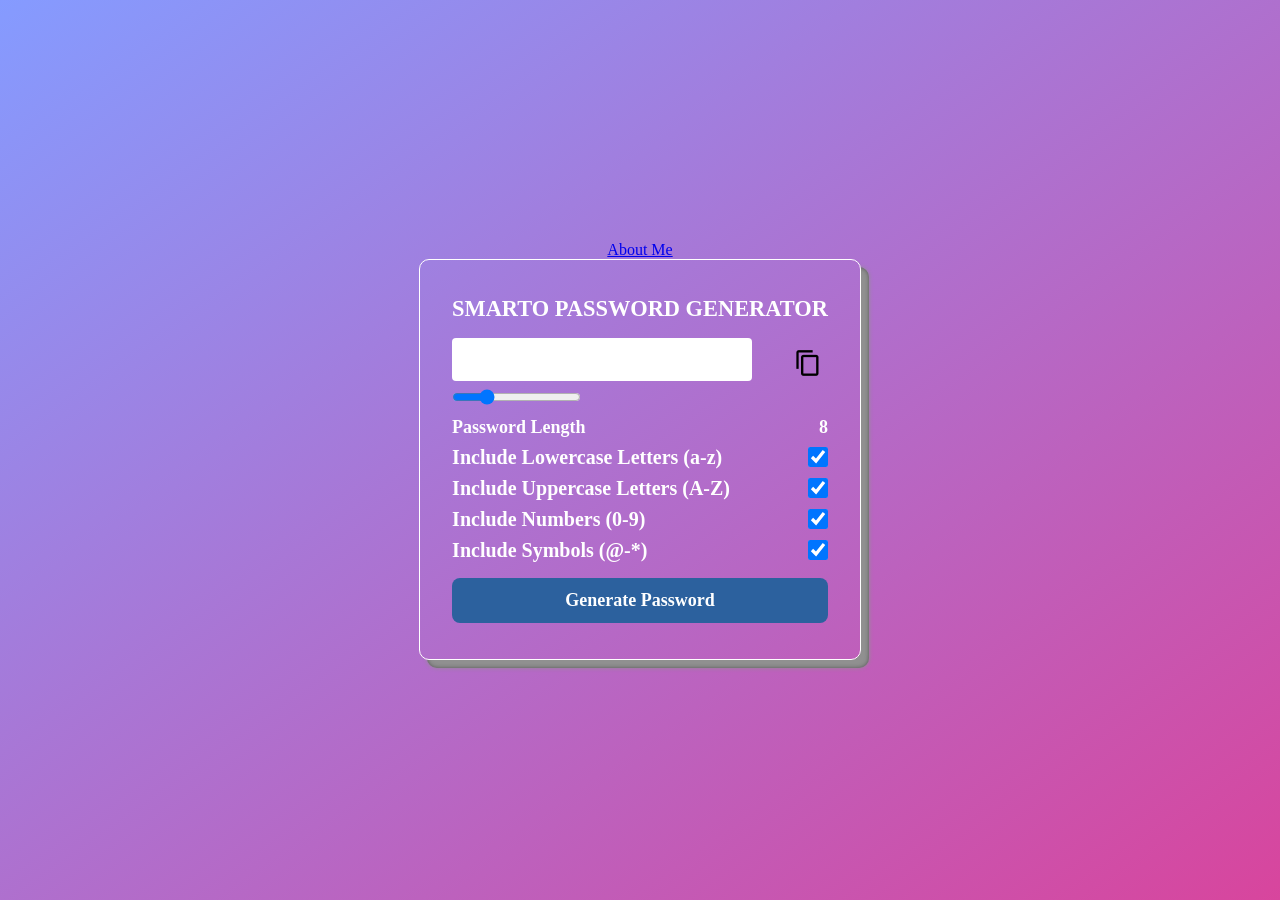
<file: index.html>
<!DOCTYPE html>
<html lang="en">
    <a href="about.html">About Me</a>
<head>
    <meta charset="UTF-8">
    <meta http-equiv="X-UA-Compatible" content="IE=edge">
    <meta name="viewport" content="width=device-width, initial-scale=1.0">
    <link rel="stylesheet" href="style.css"/>
    <link href="https://fonts.googleapis.com/icon?family=Material+Icons" rel="stylesheet">
    <title>SMARTO PASSWORD GENERATOR</title>
</head>

<body>
    <div class="container">
        <h1>SMARTO PASSWORD GENERATOR</h1>

        <div class="inputbox">
<input type="text" class="passbox" id="passbox" disabled>
<span class="material-icons" id="copyIcon">content_copy</span>
        </div>

        <input type="range" min="1" max="30" value="8" id="inputslider">

        <div class="row">
<p>Password Length</p>
<span id="sliderValue">4</span>
        </div>

        <div class="rowv2">
            <label for="lowercase">
            Include Lowercase Letters (a-z)
            </label>
        <input type="checkbox" name="lowercase" id="lowercase" checked/>
        </div>


                <div class="rowv2">
            <label for="uppercase">
            Include Uppercase Letters (A-Z)
            </label>
        <input type="checkbox" name="uppercase" id="uppercase" checked/>
        </div>


                <div class="rowv2">
            <label for="numbers">
            Include Numbers (0-9)
            </label>
        <input type="checkbox" name="numbers" id="numbers" checked/>
        </div>



                <div class="rowv2">
            <label for="symbols">
            Include Symbols (@-*)
            </label>
        <input type="checkbox" name="symbols" id="symbols" checked/>
        </div>


        <button type="button" class="genBtn" id="genBtn">Generate Password</button>
    </div>

    <script src="script.js"></script>
</body>
</html>
</file>
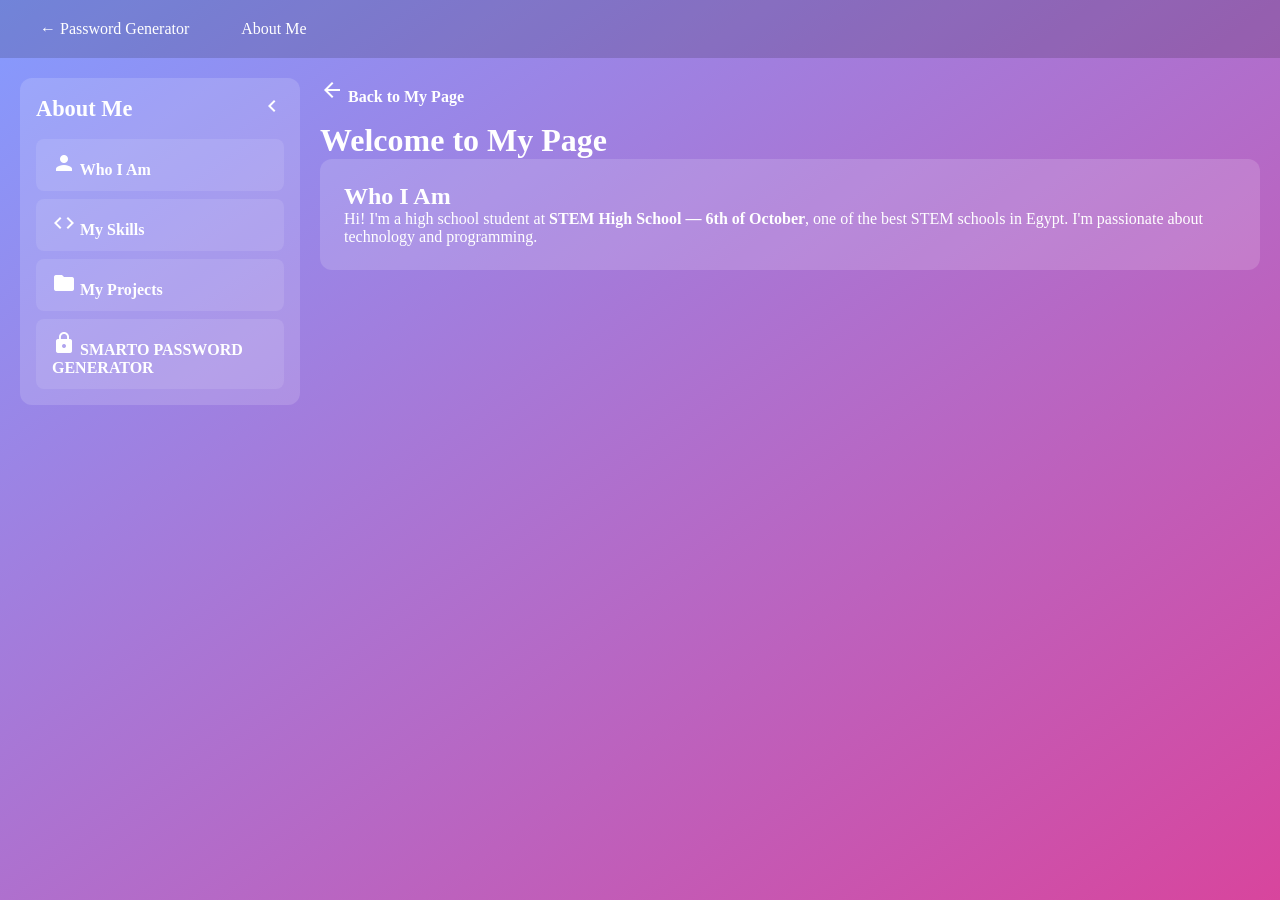
<file: about.html>
<!DOCTYPE html>
<html lang="en">
    <head>
    <meta charset="UTF-8">
    <meta http-equiv="X-UA-Compatible" content="IE=edge">
    <meta name="viewport" content="width=device-width, initial-scale=1.0">
        <link href="https://fonts.googleapis.com/icon?family=Material+Icons" rel="stylesheet">

    <title>About Me</title>
    <style>
        * {
        margin: 0;
        padding: 0;
        box-sizing: border-box;
        }

        .topnav {
            background: rgba(0,0,0,0.15);
            padding: 12px 24px;
            display: flex;
            gap: 20px;
        }
        .topnav a {
            color: #fff;
            text-decoration: none;
            padding: 8px 16px;
            border-radius: 8px;
        }
        .topnav a:hover { background: rgba(255,255,255,0.2); }
        .section {
            background: rgba(255,255,255,0.15);
            border-radius: 12px;
            padding: 24px;
            margin-bottom: 20px;
        }

        body {
            font-family: 'Times New Roman', Times, serif;
            background: linear-gradient(to right bottom, #859bff, #d8459d);
            min-height: 100vh;
            color: #fff;
            display: flex;
            flex-direction: column;
        }

        .page {
            display: flex;
            flex: 1;
            gap: 20px;
            padding: 20px;
        }

        .sidebar {
            background: rgba(255, 255, 255, 0.15);
            border-radius: 12px;
            width: 280px;
            padding: 16px;
            transition: width 0.3s;
            height: fit-content;
        }

        .sidebar.collapsed{
            width: 60px;
        }

        .sidebar-header {
            font-size: 1.4rem;
            font-weight: bold;
            margin-bottom: 16px;
            display: flex;
            justify-content: space-between;
            align-items: center;
        }

        .sidebar-header span.title {
            transition: opacity 0.3s;
        }

        .toggle-btn {
            background: none;
            border: none;
            color: #fff;
            font-size: 20px;
            cursor: pointer;
        }
        .menu {
            list-style: none;
            display: flex;
            flex-direction: column;
            gap: 8px;
            overflow: hidden;
        }
        .menu li{
         background: rgba(255, 255, 255, 0.1);
         padding: 12px 16px;
         border-radius: 8px;
         cursor: pointer;
         font-size: 1rem;
         font-weight: bold;
         transition: background 0.2s;
        }
        .menu li:hover {
            background: rgba(255, 255, 255, 0.25);
        }
        .hidden {
            display: none;
        }
        .back-link {
            display: inline-block;
            margin-bottom: 16px;
            color: #fff;
            font-weight: bold;
            text-decoration: none;
            font-size: 1rem;
        }
        .back-link:hover {
            text-decoration: underline;
        }
        .content {
            flex: 1;
        }
    </style>
    </head>
    <body>

        <div class="topnav">
            <a href="index.html">← Password Generator</a>
            <a href="about.html">About Me</a>
        </div>

        <div class="page">
            <div class="sidebar" id="sidebar">
                <div class="sidebar-header">
                    <span class="title">About Me</span>
                    <button class="toggle-btn" onclick="toggelMenu()">
                        <span class="material-icons" id="arrowIcon">chevron_left</span>
                    </button>
                </div>
                <ul class="menu" id="menu">
                    <li>
                        <span class="material-icons">person</span>
                        Who I Am 
                    </li>
                    <li>
                        <span class="material-icons">code</span>
                        My Skills
                    </li>
                    <li>
                        <span class="material-icons">folder</span>
                        My Projects
                    </li>
                    <li onclick="window.location.href='index.html'">
                        <span class="material-icons">lock</span>
                        SMARTO PASSWORD GENERATOR
                    </li>
                </ul>
            </div>

            <div class="content">
                <a href="index.html" class="back-link">
                    <span class="material-icons">arrow_back</span>
                    Back to My Page
                </a>
                <h1>Welcome to My Page</h1>

                <div class="section" id="about">
                    <h2>Who I Am</h2>
                    <p>Hi! I'm a high school student at <strong>STEM High School — 6th of October</strong>,
                    one of the best STEM schools in Egypt. I'm passionate about technology and programming.</p>
                </div>
            </div>
        </div>

        <script>
            function toggelMenu(){
                const sidebar = document.getElementById('sidebar');
                const arrow = document.getElementById('arrowIcon');

                sidebar.classList.toggle('collapsed');
                if (sidebar.classList.contains('collapsed')){
                    arrow.innerText = 'chevron_right';
                }else{
                    arrow.innerText = 'chevron_left';
                }
            }
        </script>
    </body>
</html>
</file>
<file: style.css>
* {
    margin: 0;
    padding: 0;
    box-sizing: border-box;
    font-family: 'Times New Roman', Times, serif;
}

body{
    max-width: 100vw;
    min-height: 100vh;
    display: flex;
    flex-direction: column;
    justify-content: center;
    align-items: center;
    background: linear-gradient(to right bottom, #859bff, #d8459d);
    color: #fff;
}
.container {
border: 0.5px solid #fff;
font-weight: bold;
border-radius: 10px;
padding: 28px 32px;
flex-direction: column;
background: transparent;
box-shadow: 8px 8px 4px #909090, 8px 8px 0px #575757;
}

.container>h1 {
    font-size: 1.4rem;
    margin-block: 8px;
}
.inputbox{
    position: relative;
}

.inputbox>span{
    position: absolute;
    top: 19px;
    right: 6px;
    color: #000;
    font-size: 28px;
    cursor: pointer;
    z-index: 2;
}

.passbox {
    background-color: #fff;
    border: none;
    border-radius: 4px;
    outline: none;
    padding: 10px;
    width: 300px;
    font-size: 20px;
    margin-block: 8px;
    text-overflow: ellipsis;
}
.row{
    display: flex;
    justify-content: space-between;
    align-items: center;
    margin-block: 8px;
}

.row>span{
    font-size: 18px;
}
.row>p{
flex-basis: 100%;
font-size: 18px;
}
.rowv2{
    display: flex;
    justify-content: space-between;
    align-items: center;
    margin-block: 8px;
    font-size: 20px;
}
.rowv2>input[type="checkbox"]{
width: 20px;
height: 20px;
}

.genBtn {
    border: none;
    outline: none;
    background-color: #2c619e;
    padding: 12px 24px;
    color: #fff;
    font-size: 18px;
    margin-block: 8px;
    font-weight: 700;
    cursor: pointer;
    border-radius: 8px;
    width: 100%;
}
.genBtn:hover{
    background-color: #154360;
}
</file>
